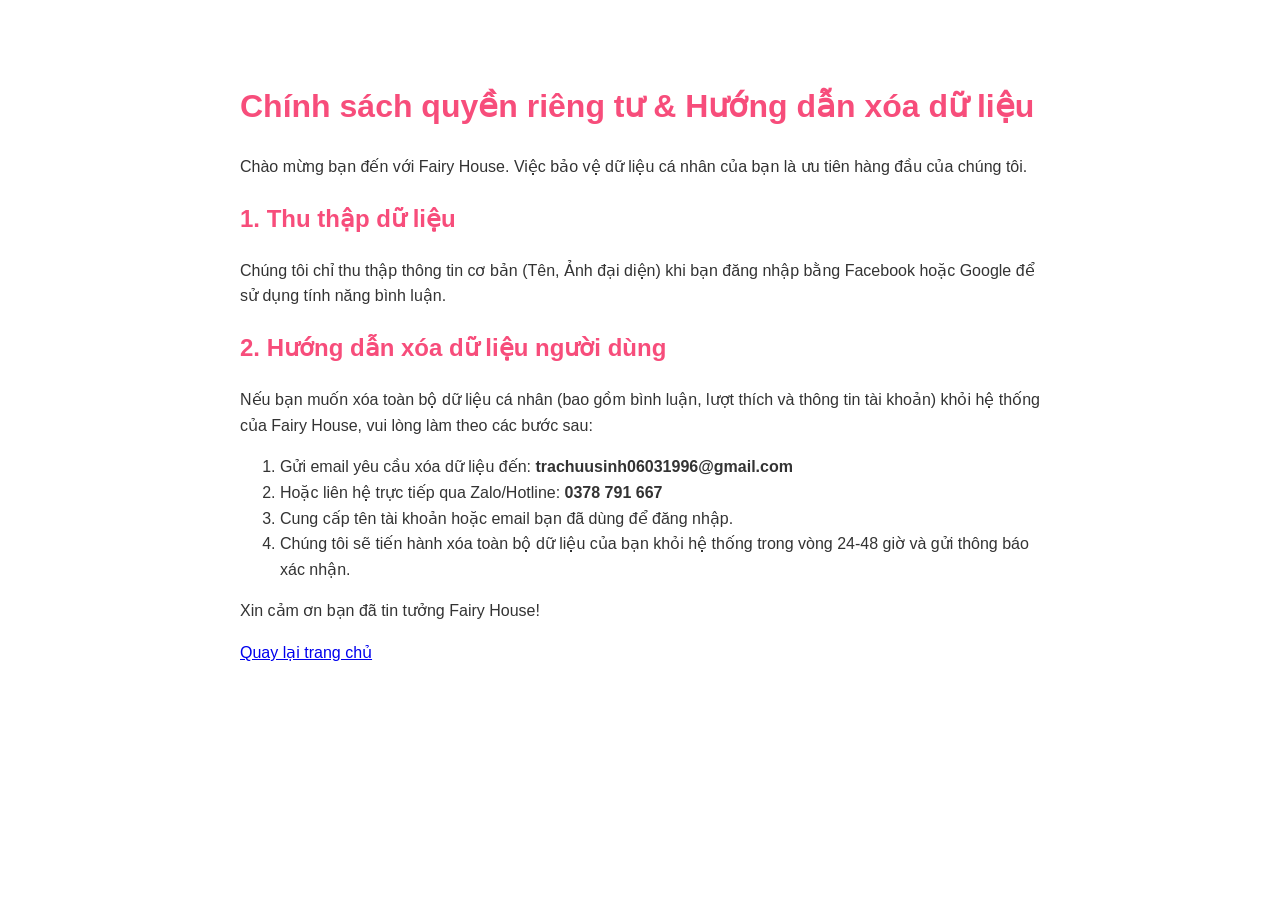
<file: privacy.html>
<!DOCTYPE html>
<html lang="vi">
<head>
  <meta charset="UTF-8">
  <title>Chính sách quyền riêng tư & Xóa dữ liệu - Fairy House</title>
  <style>
    body { font-family: sans-serif; line-height: 1.6; max-width: 800px; margin: 40px auto; padding: 20px; color: #333; }
    h1, h2 { color: #f74d7b; }
  </style>
</head>
<body>
  <h1>Chính sách quyền riêng tư & Hướng dẫn xóa dữ liệu</h1>
  <p>Chào mừng bạn đến với Fairy House. Việc bảo vệ dữ liệu cá nhân của bạn là ưu tiên hàng đầu của chúng tôi.</p>
  
  <h2>1. Thu thập dữ liệu</h2>
  <p>Chúng tôi chỉ thu thập thông tin cơ bản (Tên, Ảnh đại diện) khi bạn đăng nhập bằng Facebook hoặc Google để sử dụng tính năng bình luận.</p>

  <h2>2. Hướng dẫn xóa dữ liệu người dùng</h2>
  <p>Nếu bạn muốn xóa toàn bộ dữ liệu cá nhân (bao gồm bình luận, lượt thích và thông tin tài khoản) khỏi hệ thống của Fairy House, vui lòng làm theo các bước sau:</p>
  <ol>
    <li>Gửi email yêu cầu xóa dữ liệu đến: <strong>trachuusinh06031996@gmail.com</strong></li>
    <li>Hoặc liên hệ trực tiếp qua Zalo/Hotline: <strong>0378 791 667</strong></li>
    <li>Cung cấp tên tài khoản hoặc email bạn đã dùng để đăng nhập.</li>
    <li>Chúng tôi sẽ tiến hành xóa toàn bộ dữ liệu của bạn khỏi hệ thống trong vòng 24-48 giờ và gửi thông báo xác nhận.</li>
  </ol>
  
  <p>Xin cảm ơn bạn đã tin tưởng Fairy House!</p>
  <p><a href="index.html">Quay lại trang chủ</a></p>
</body>
</html>
</file>
